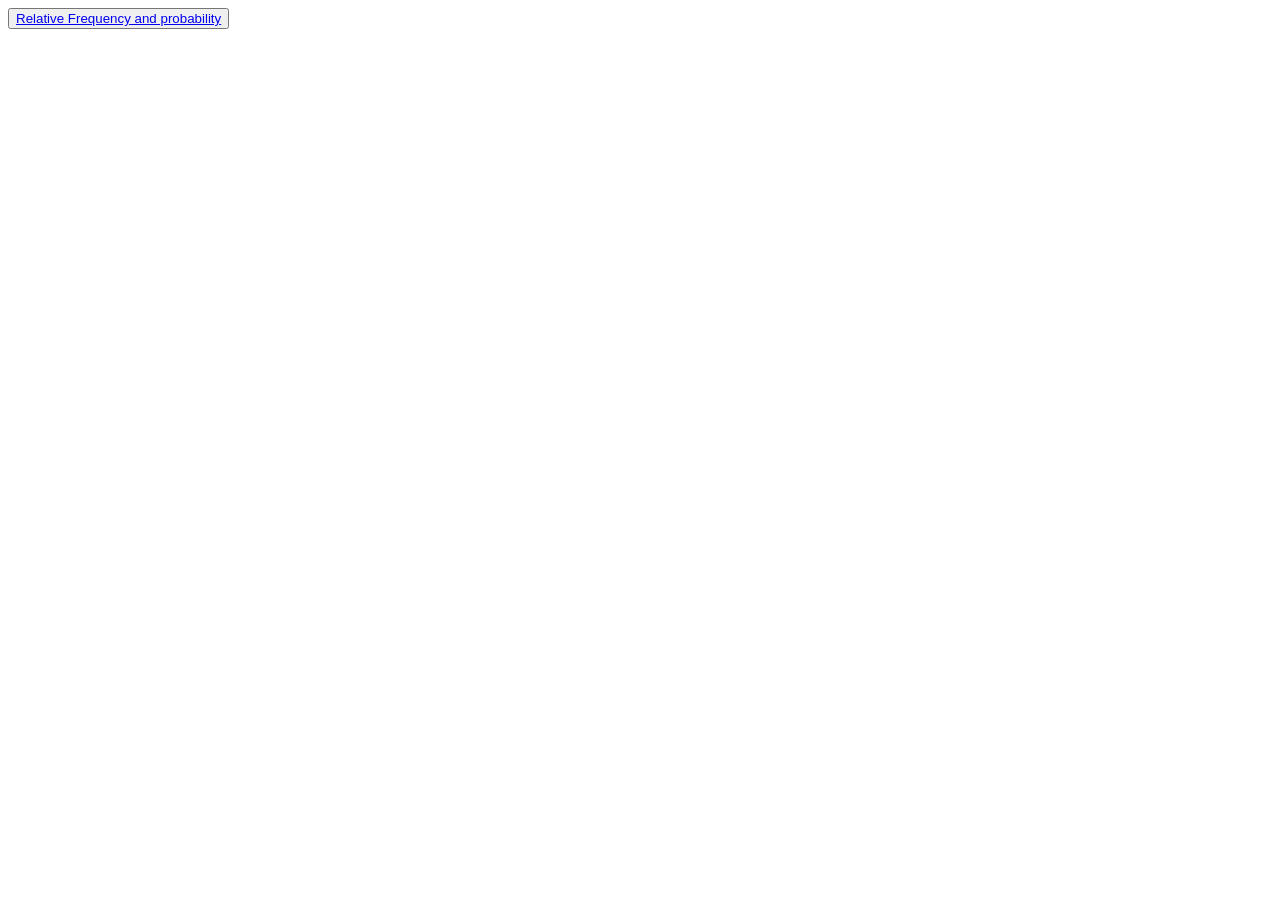
<file: index.html>
<!DOCTYPE html>

<html lang="en-US" dir="ltr">

<head>

	<meta charset="utf-8" />
	<title>Maths</title>

</head>

<body>

	<button><a href="11.12 Relative frequency and probability -Unit of work-Bridger _ 11MS4.htm">Relative Frequency and probability</a></button>

</body>

</html>
</file>
